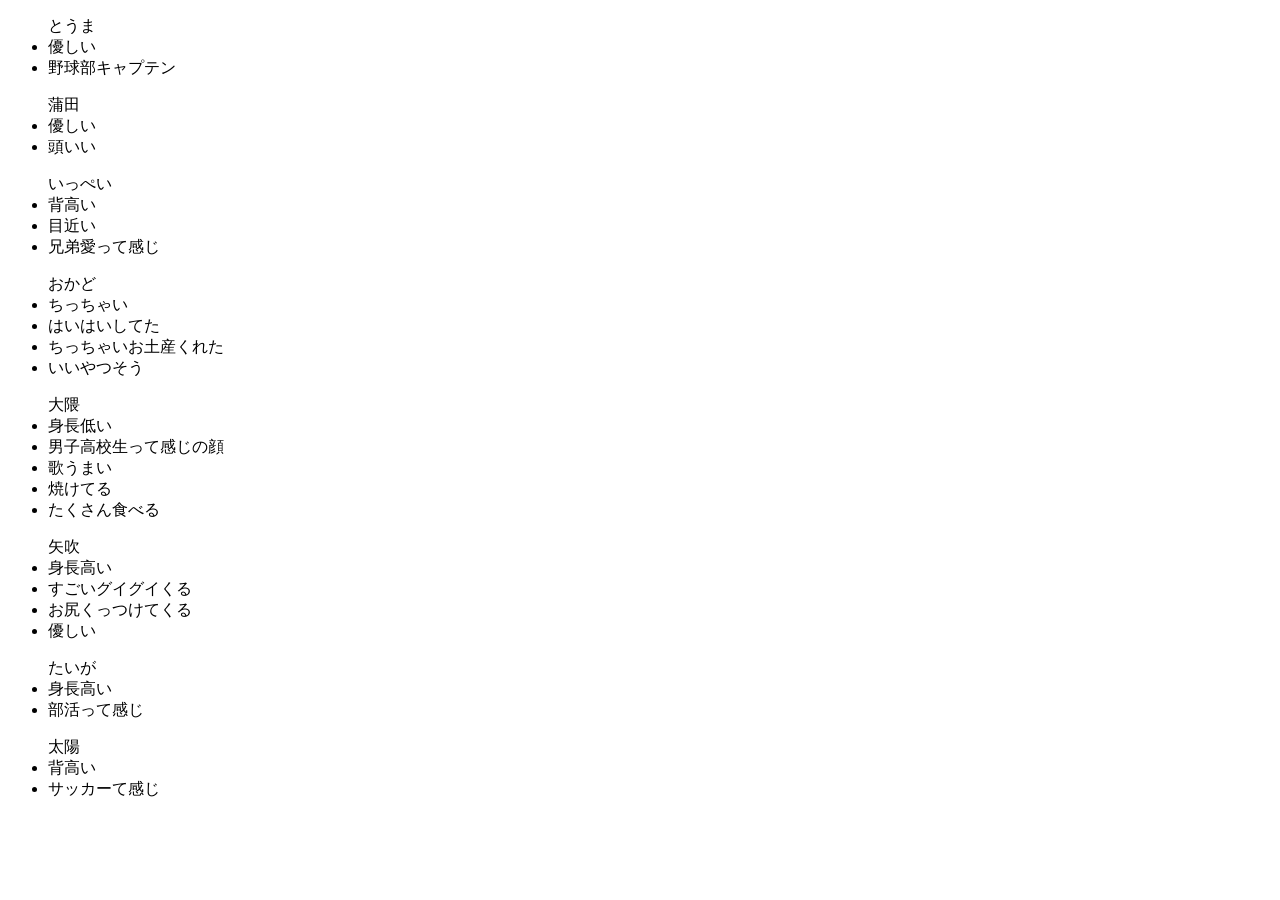
<file: man.html>
<!DOCTYPE html>
<html lang="en">
<head>
    <meta charset="UTF-8">
    <meta http-equiv="X-UA-Compatible" content="IE=edge">
    <meta name="viewport" content="width=device-width, initial-scale=1.0">
    <title>Document</title>
</head>
<body>
    <ul>とうま
        <li>優しい</li>
        <li>野球部キャプテン</li>
    </ul>

    <ul>蒲田
        <li>優しい</li>
        <li>頭いい</li>
    </ul>

    <ul>いっぺい
        <li>背高い</li>
        <li>目近い</li>
        <li>兄弟愛って感じ</li>
    </ul>

    <ul>おかど
        <li>ちっちゃい</li>
        <li>はいはいしてた</li>
        <li>ちっちゃいお土産くれた</li>
        <li>いいやつそう</li>
    </ul>

    
    <ul>大隈

        <li>身長低い</li>
        <li>男子高校生って感じの顔</li>
        <li>歌うまい</li>
        <li>焼けてる</li>
        <li>たくさん食べる</li>
        
    </ul>

    <ul>矢吹

        <li>身長高い</li>
        <li>すごいグイグイくる</li>
        <li>お尻くっつけてくる</li>
        <li>優しい</li>

    </ul>

    <ul>たいが

        <li>身長高い</li>
        <li>部活って感じ</li>

    </ul>

    <ul>太陽
        <li>背高い</li>
        <li>サッカーて感じ</li>
    </ul>
</body>
</html>
</file>
